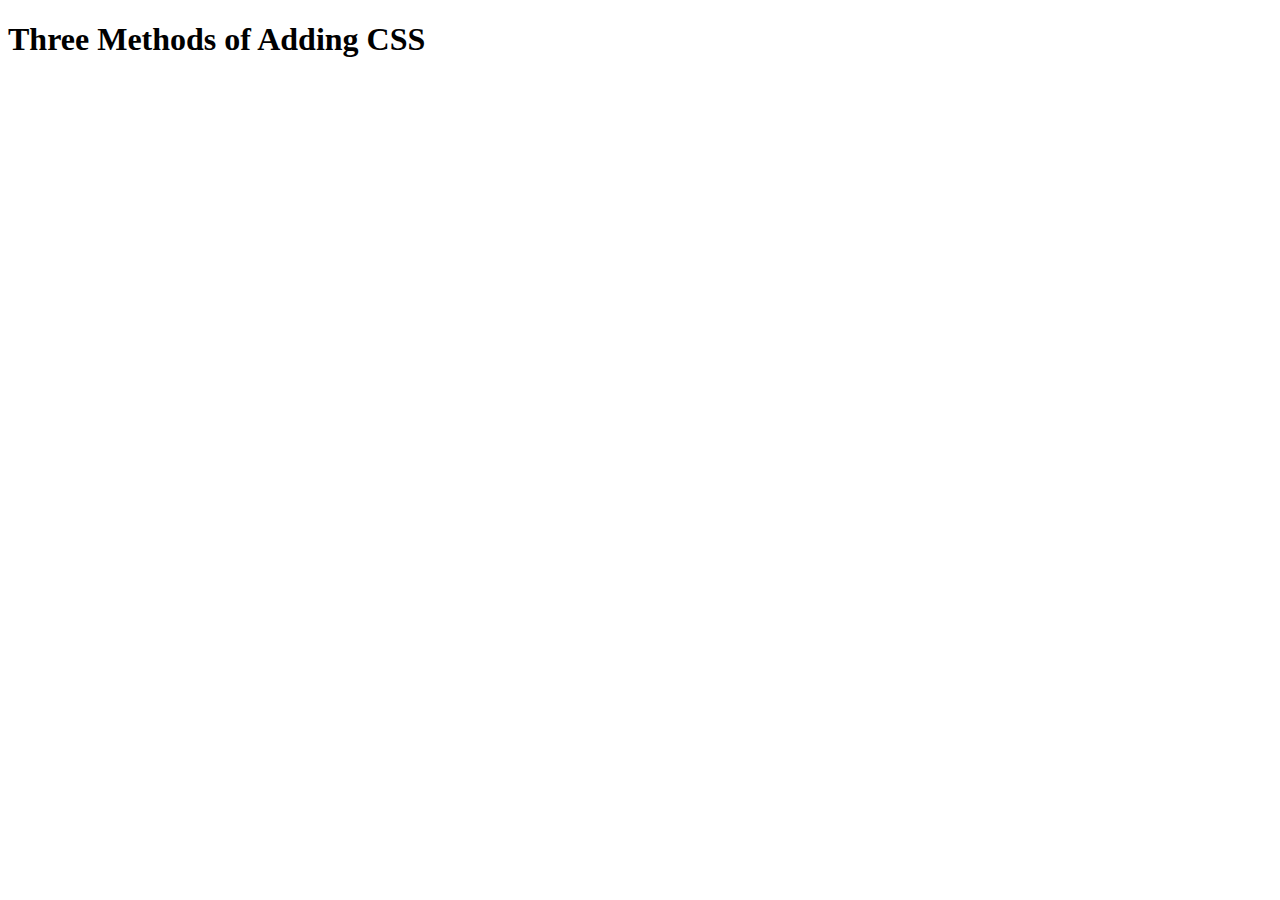
<file: 5.1. Adding CSS/index.html>
<!DOCTYPE html>
<html lang="en">

<head>
  <meta charset="UTF-8">
  <title>Adding CSS</title>
</head>

<body>
  <h1>Three Methods of Adding CSS</h1>
  <!-- Create 3 Links to The 3 Webpages: inline, internal and external -->
</body>

</html>
</file>
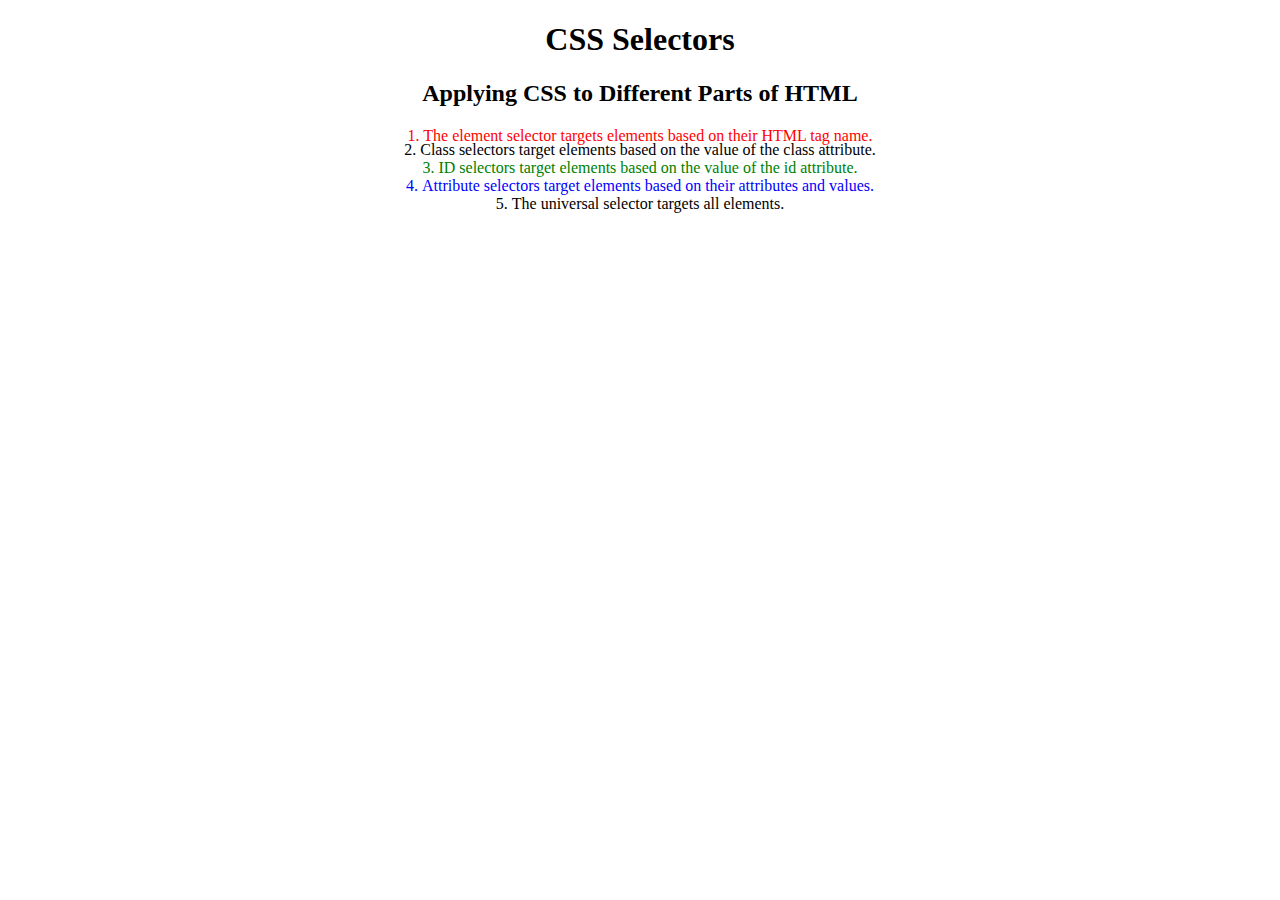
<file: 5.3 CSS Selectors/index.html>
<!DOCTYPE html>
<html lang="en">

<head>
  <meta charset="UTF-8">
  <title>CSS Selectors</title>
  <link rel="stylesheet" href="./style.css" />
</head>

<body>
  <h1>CSS Selectors</h1>
  <h2>Applying CSS to Different Parts of HTML</h2>
  <!-- TODO 1: Set the CSS for all paragraph tags to "color: red" -->
  <p class="note">1. The element selector targets elements based on their HTML tag name.</p>

  <ol>
    <!-- TODO 2: Set the CSS for all elements with a class of "note" to "font-size: 20px" -->
    <li class="note" value="2">Class selectors target elements based on the value of the class attribute.</li>

    <!-- TODO 3: Set the CSS for the element with an id of "id-selector-demo" to "color: green" -->
    <li class="note" id="id-selector-demo" value="3">ID selectors target elements based on the value of the id
      attribute.</li>

    <!-- TODO 4: Set the CSS for the li elements that have the "value" attribute set to "4" to have "color: blue" -->
    <li class="note" value="4">Attribute selectors target elements based on their attributes and values.</li>

    <!-- TODO 5: Set all elements to have "text-align: center" -->
    <li class="note" value="5">The universal selector targets all elements.</li>
  </ol>
</body>

</html>
</file>
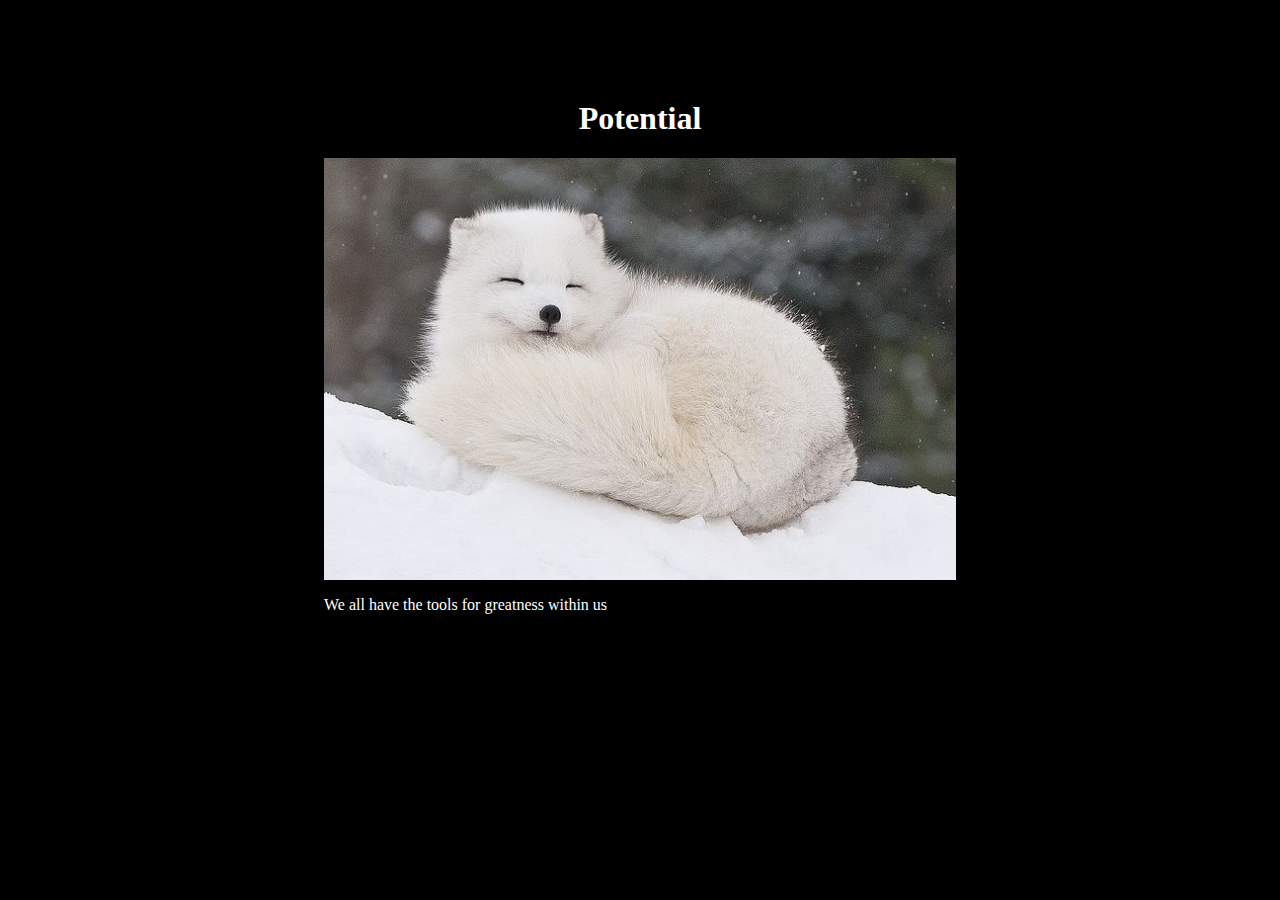
<file: 6.4 Motivation Meme Project/index.html>
<!-- 
  TODO: Create a motivational post website.
Style it how ever you like. 
Look at the goal image for inspiration.
But it must have the following features:
1. The main h1 text should be using the Regular Libre Baskerville Font from Google Fonts:
  https://fonts.google.com/specimen/Libre+Baskerville
2. The text should be white and background black.
3. Add your own image into the images folder inside assets. It should have a 5px white border.
4. The text should be center aligned.
5. Create a div to contain the h1, p and img elements. Adjust the margins so that the image and text are centered on the page. 
  Hint: You horizontally center a div by giving it a width of 50% and a margin-left of 25%.
  Hint: Set the image to have a width of 100% so it fills the div. 
6. Read about the text-transform property on MDN docs to make the h1 uppercase with CSS.
  https://developer.mozilla.org/en-US/docs/Web/CSS/text-transform 
-->

<body>
<div class="poster">
<h1 class="title">Potential</h1>
<img class="fox" src="fox.jpg">
<p>We all have the tools for greatness within us</p>
</div>
<link rel="stylesheet" href="./style.css" />
</body>
</file>
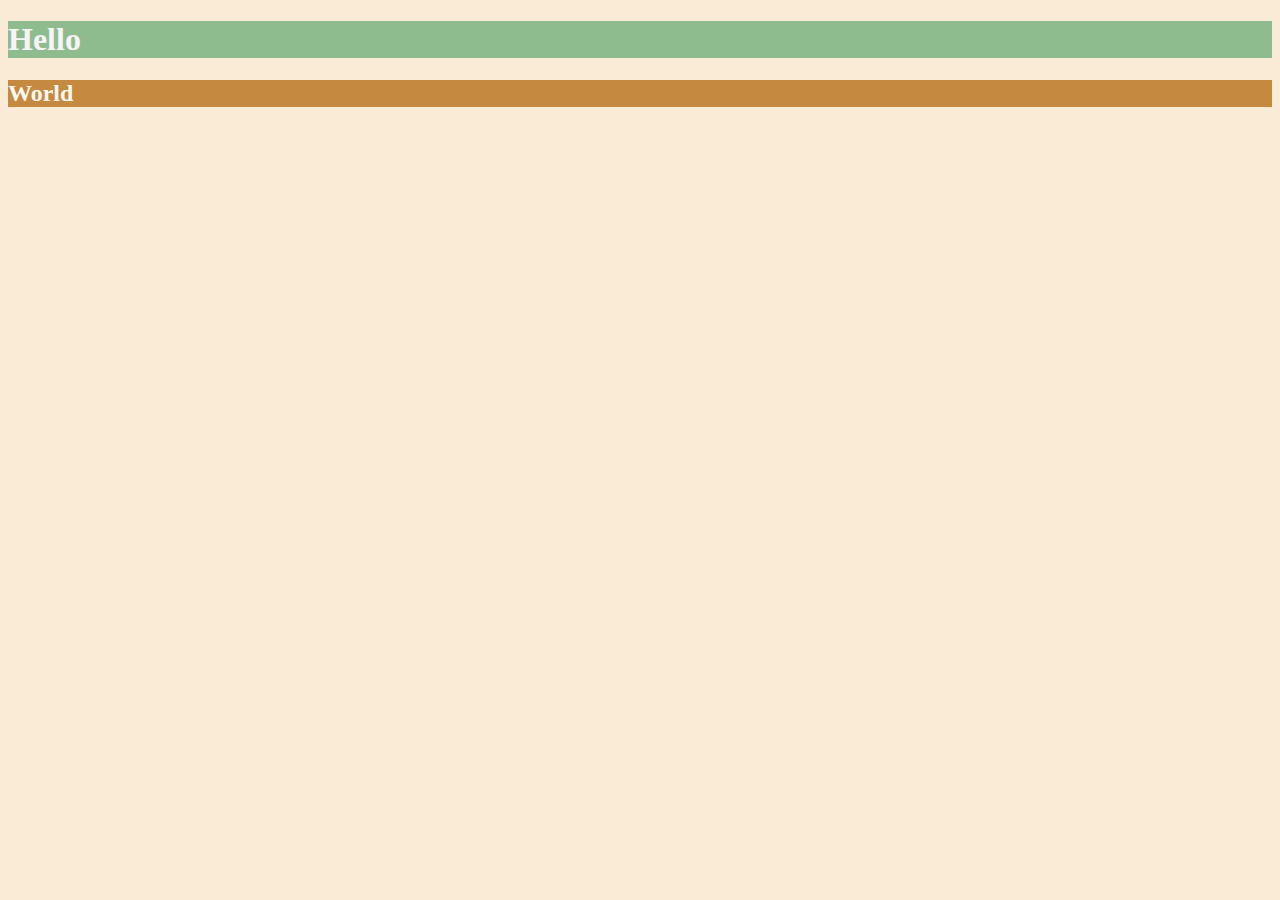
<file: Web Develop Projects/6.0 CSS Colors/index.html>
<!DOCTYPE html>
<html lang="en">

<head>
  <meta charset="UTF-8">
  <title>Colors</title>
  <style>
 
    body {
      background-color:antiquewhite
    }
    
    h1{
      color:whitesmoke
    }
   
    h1{
      background-color:darkseagreen
    }
    
    h2{
      color:#FAF8F1
    }
    
    h2{
      background-color:#C58940 ;
    }
  </style>
</head>

<body>
  <h1>Hello</h1>
  <h2>World</h2>
</body>

</html>
</file>
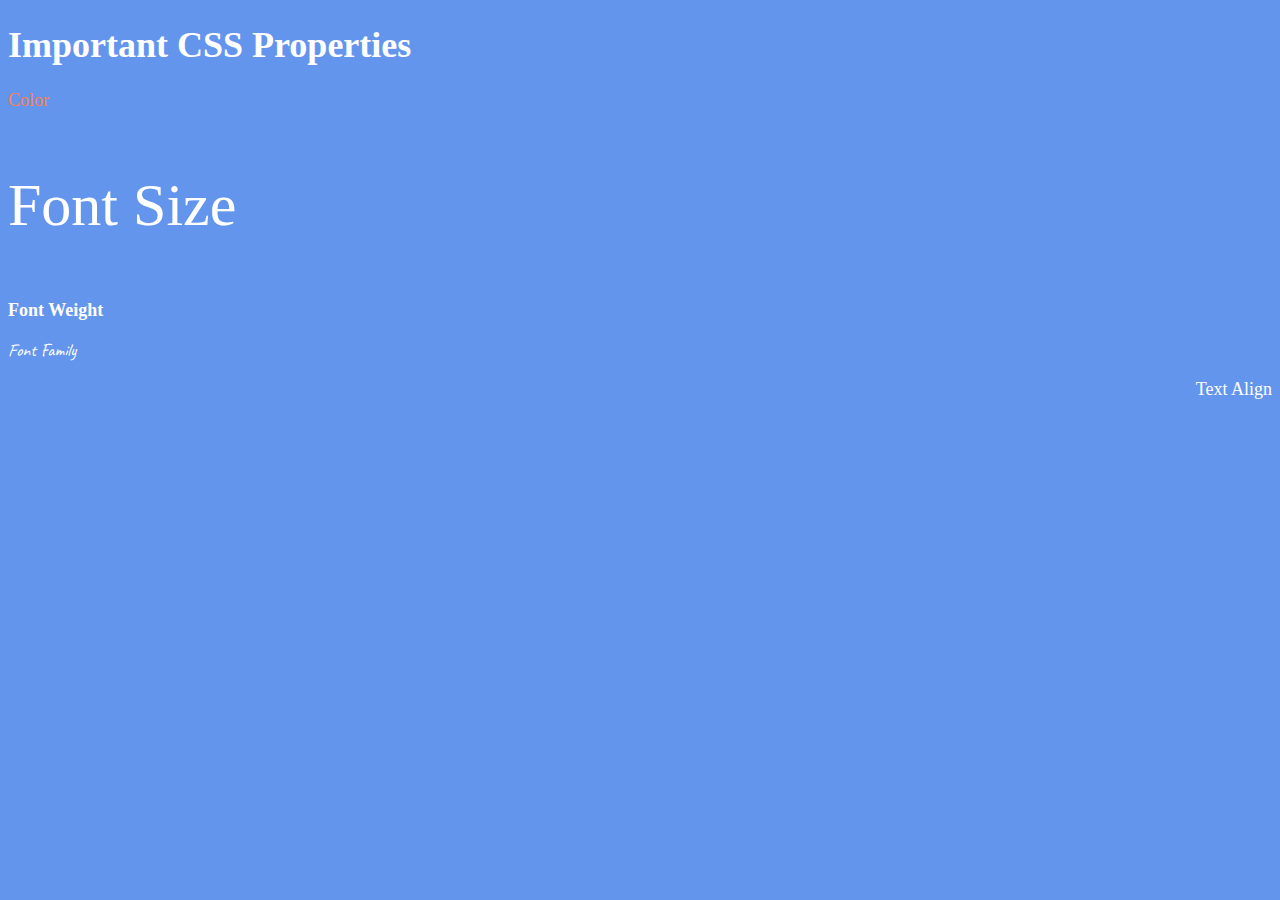
<file: Web Develop Projects/6.1 Font Properties/index.html>
<!DOCTYPE html>
<html lang="en">

<head>
  <meta charset="UTF-8">
  <title>CSS Properties</title>
  <style>
    /* 6. Change the the root (html element) font size to 30px --> */
    html {
      font-size: 30px;
    }

    body {
      background-color: cornflowerblue;
      color: white;
      font-size: 18px;
    }

    /* 1. Change the color of <p>Color</p> to "coral" color. */
    #color {
      color: coral;
    }

    /* 2. Change the font size of <p>Font Size</p> to to 2X the size of the root (html) element. */
    #size {
      font-size: 2rem;
    }

    /* 3. Change the font weight of <p>Font Weight</p> to 900. */
    #weight {
      font-weight: 900;
    }

    /* 4. Change the font family of <p>Font Family</p> to the Google font Caveat with regular (400) font weight.
      Link: https://fonts.google.com/specimen/Caveat */
    #family {
      font-family: 'Caveat', cursive;
    }

    /* 5. Change the <p>Text Align</p> to right align. */
    #align {
      text-align: right;
    }
  </style>
  <link rel="preconnect" href="https://fonts.googleapis.com">
  <link rel="preconnect" href="https://fonts.gstatic.com" crossorigin>
  <link href="https://fonts.googleapis.com/css2?family=Caveat&display=swap" rel="stylesheet">
</head>

<body>
  <h1>Important CSS Properties</h1>
  <p id="color">Color</p>
  <p id="size">Font Size</p>
  <p id="weight">Font Weight</p>
  <p id="family">Font Family</p>
  <p id="align">Text Align</p>
</body>
</file>
<file: 5.3 CSS Selectors/style.css>
ol {
  margin-left: -40px;
  margin-top: -20px;
  list-style-position: inside;
}

/* Write your CSS below, don't change the rules above. */
p {
  color: red;
}

.note {
  font: size 20px;
}

#id-selector-demo{
  color: green;
}

li[value="4"] {
 color: blue;

}
  
* {
  text-align: center;
}
</file>
<file: 6.4 Motivation Meme Project/style.css>
.title{
    color: white;
    background-color: black;
    text-align: center;
}

.fox{
    color: white;
    border: 5px; ;
    width: 100%;
}

.poster{
    width: 50%;
    margin-left: 25%;
    margin-top: 100px;
    color: white;
    font-family: "Libre Baskerville", serif; 
}

body {
    background-color:black ;
}
</file>
